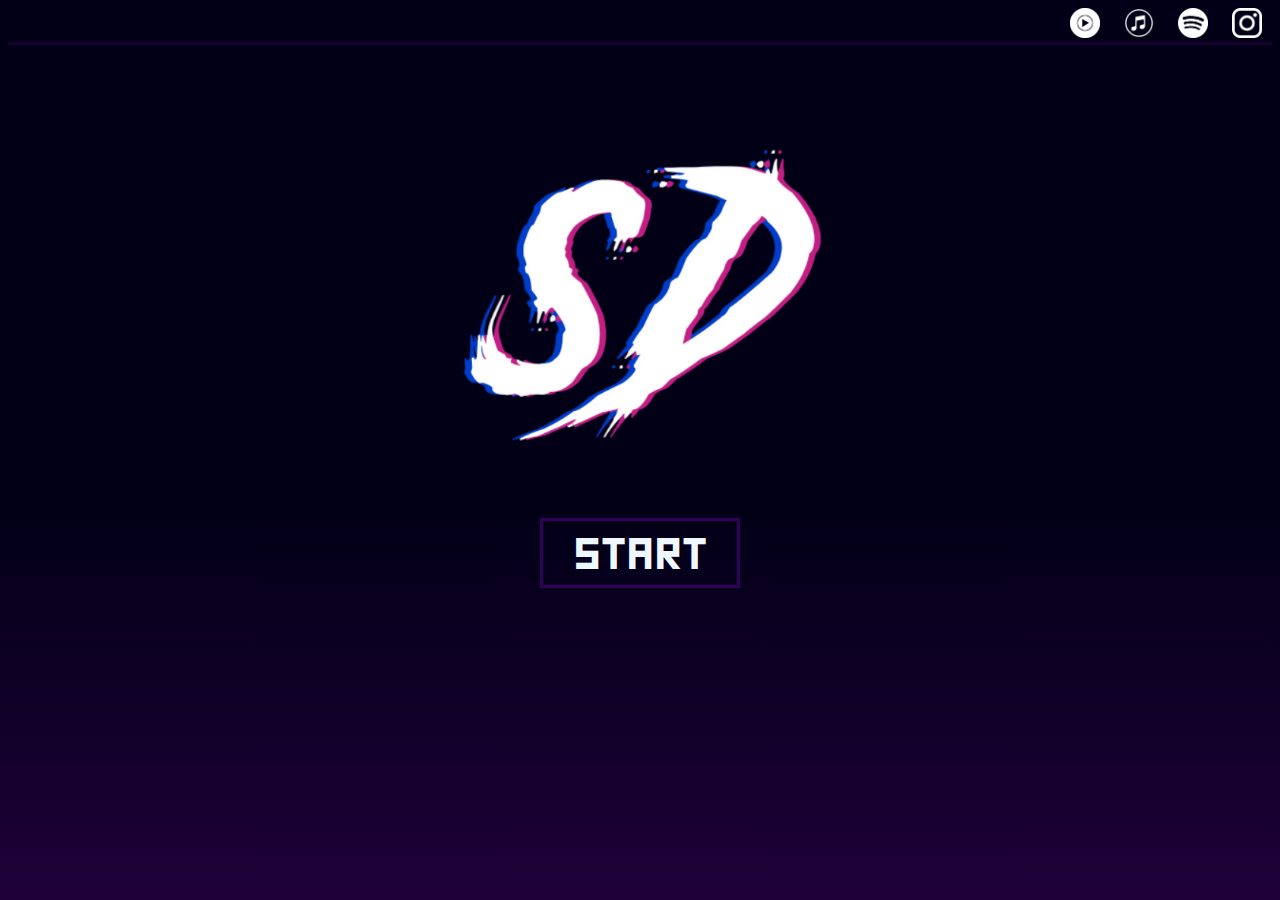
<file: Index.html>
<!DOCTYPE html>
<html lang="pt-br">
<head>
    <meta charset="UTF-8">
    <meta http-equiv="X-UA-Compatible" content="IE=edge">
    <meta name="viewport" content="width=device-width, initial-scale=1.0">
    <link rel="shortcut icon" href="icones/SD Icone.ico" type="image/x-icon">
    <title>Haki - Side</title>
</head>
<link rel="stylesheet" href="Style.css">
<body>
    <header style="border-bottom: 3px solid rgb(24, 0, 48);">
        <nav>

                <a href="http://xvideos.com"><img src="icones/YT.png" alt="Youtube"></img></a>
                <a href="http://pornhub.com"><img src="icones/Apple.png" alt="Apple"></a>
                <a href="http://xhamster.com"><img src="icones/Spotfy.png" alt="Spotfy"></a>
                <a href="http://xnxx.com"><img src="icones/instalogo.png" alt="Instagram"></a>
        </nav>
    </header>
    <div id="Logo"><img src="Imagens/SD Logo.png" alt="SDLogo" style="vertical-align: middle; margin-top: 80px; width: 30%;"></div>
    <div id="Buttons" style="text-align: center;">
        <style>@font-face{
            font-family: "LECO" ;
            src: url('Fonte/LECO.otf') format('opentype');
          }</style>
    <button  style="font-family: 'LECO'; font-size: 45px; color: aliceblue; background-color: rgba(73, 96, 117, 0);border: 3px solid rgb(50, 0, 89); width: 200px; height: 70px; ; margin-top: 50px;"> START</button>
</div>
</body>
</html>
</file>
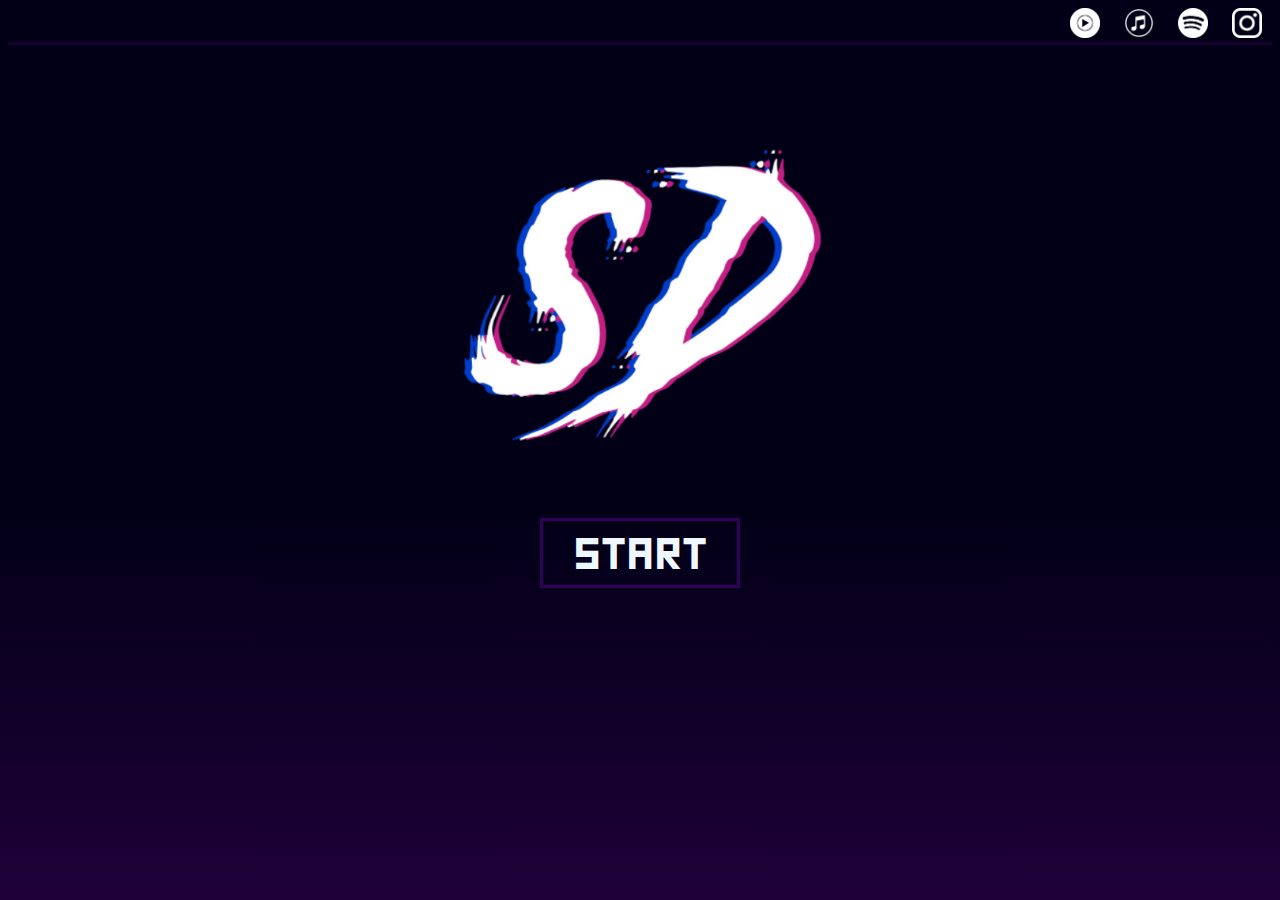
<file: index.html>
<!DOCTYPE html>
<html lang="pt-br">
<head>
    <meta charset="UTF-8">
    <meta http-equiv="X-UA-Compatible" content="IE=edge">
    <meta name="viewport" content="width=device-width, initial-scale=1.0">
    <link rel="shortcut icon" href="icones/SD Icone.ico" type="image/x-icon">
    <title>Haki - Side</title>
</head>
<link rel="stylesheet" href="Style.css">
<body>
    <header style="border-bottom: 3px solid rgb(24, 0, 48);">
        <nav>

                <a href="https://music.youtube.com/channel/UCsr15vMEMm3yHqivMTegtRg?feature=share"><img src="icones/YT.png" alt="Youtube"></img></a>
                <a href="http://www.pudim.com.br/"><img src="icones/Apple.png" alt="Apple"></a>
                <a href="https://open.spotify.com/artist/1XcLIdD5zY2D4Z5wmNRJ0k?si=0eapjFwuQtiFpti5G9CG3w"><img src="icones/Spotfy.png" alt="Spotfy"></a>
                <a href="https://instagram.com/sd.haki?igshid=ZDdkNTZiNTM="><img src="icones/instalogo.png" alt="Instagram"></a>
        </nav>
    </header>
    <div id="Logo"><img src="Imagens/SD Logo.png" alt="SDLogo" style="vertical-align: middle; margin-top: 80px; width: 30%;"></div>
    <div id="Buttons" style="text-align: center;">
        <style>@font-face{
            font-family: "LECO" ;
            src: url('Fonte/LECO.otf') format('opentype');
          }</style>
   <a href="vcgay.html"> <button  style="font-family: 'LECO'; font-size: 45px; color: aliceblue; background-color: rgba(73, 96, 117, 0);border: 3px solid rgb(50, 0, 89); width: 200px; height: 70px; ; margin-top: 50px;"> START</button></a>
</div>
</body>
</html>
</file>
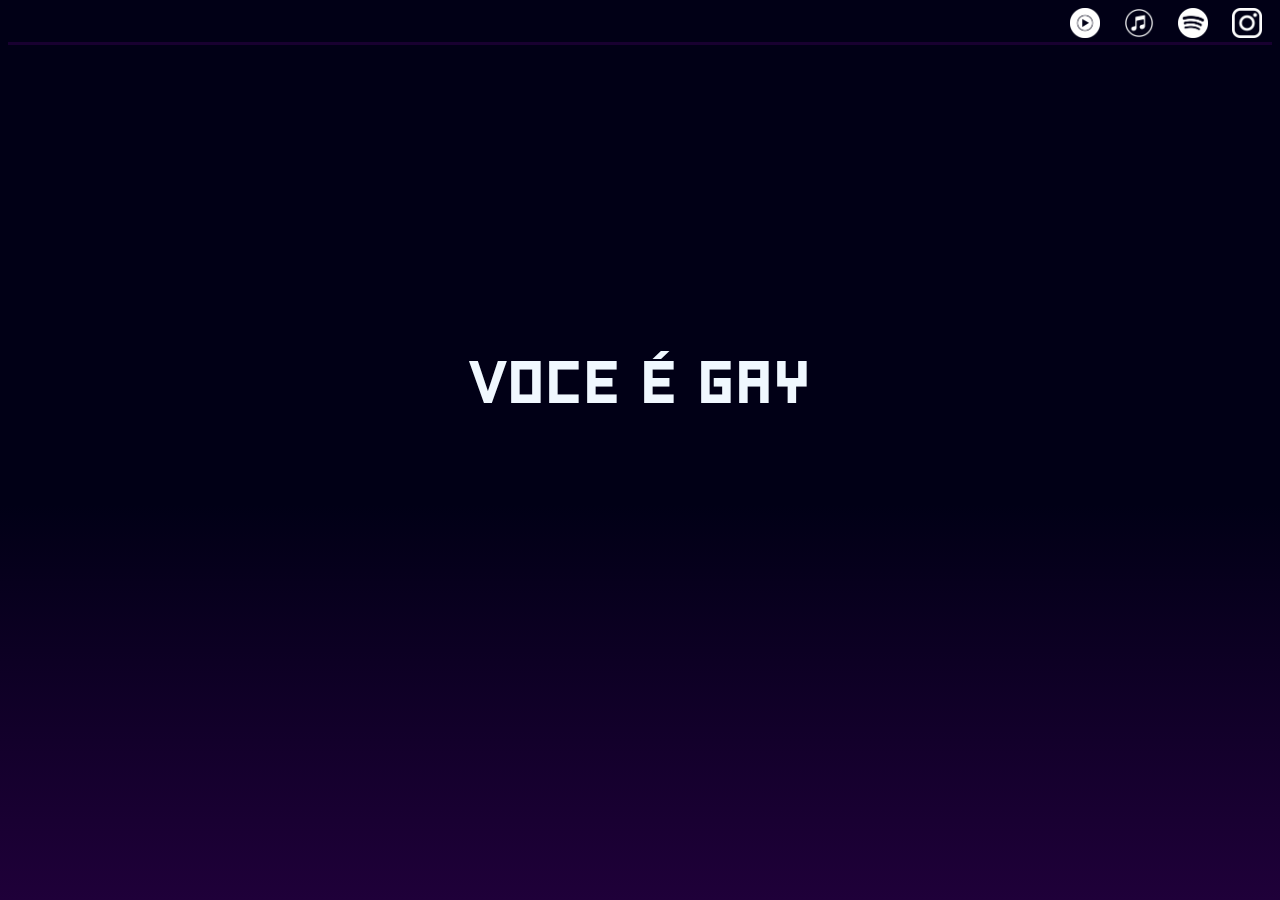
<file: vcgay.html>
<!DOCTYPE html>
<html lang="pt-br">
<head>
    <meta charset="UTF-8">
    <meta http-equiv="X-UA-Compatible" content="IE=edge">
    <meta name="viewport" content="width=device-width, initial-scale=1.0">
    <link rel="shortcut icon" href="icones/SD Icone.ico" type="image/x-icon">
    <title>VOCE É GAY</title>
</head>
<link rel="stylesheet" href="Style.css">
<body>
    <header style="border-bottom: 3px solid rgb(24, 0, 48);">
        <nav>
                <a href="https://music.youtube.com/channel/UCsr15vMEMm3yHqivMTegtRg?feature=share"><img src="icones/YT.png" alt="Youtube"></img></a>
                <a href="http://www.pudim.com.br/"><img src="icones/Apple.png" alt="Apple"></a>
                <a href="https://open.spotify.com/artist/1XcLIdD5zY2D4Z5wmNRJ0k?si=0eapjFwuQtiFpti5G9CG3w"><img src="icones/Spotfy.png" alt="Spotfy"></a>
                <a href="https://instagram.com/sd.haki?igshid=ZDdkNTZiNTM="><img src="icones/instalogo.png" alt="Instagram"></a>
        </nav>
    </header>
        <style>@font-face{
            font-family: "LECO" ;
            src: url('Fonte/LECO.otf') format('opentype');
          }</style>
          <p style="font-family: 'LECO'; font-size: 60px; color: aliceblue; text-align: center; margin-top: 300px;">VOCE É GAY</p>
</div>
</body>
</html>
</file>
<file: Style.css>
html{
    background: rgb(2,0,36);
    background: linear-gradient(180deg, rgba(1,0,22,1) 56%, rgba(31,0,57,1) 100%);
    background-repeat: no-repeat;
    background-size: cover;
    min-height: 100%;
}
header{
    display: flex;
    justify-content: right;
}
nav img{
    width: 30px;
    margin-left: 10px;
    margin-right: 10px;
        
        
}

#Logo{
    display: flex;
    justify-content: center;
}
</file>
